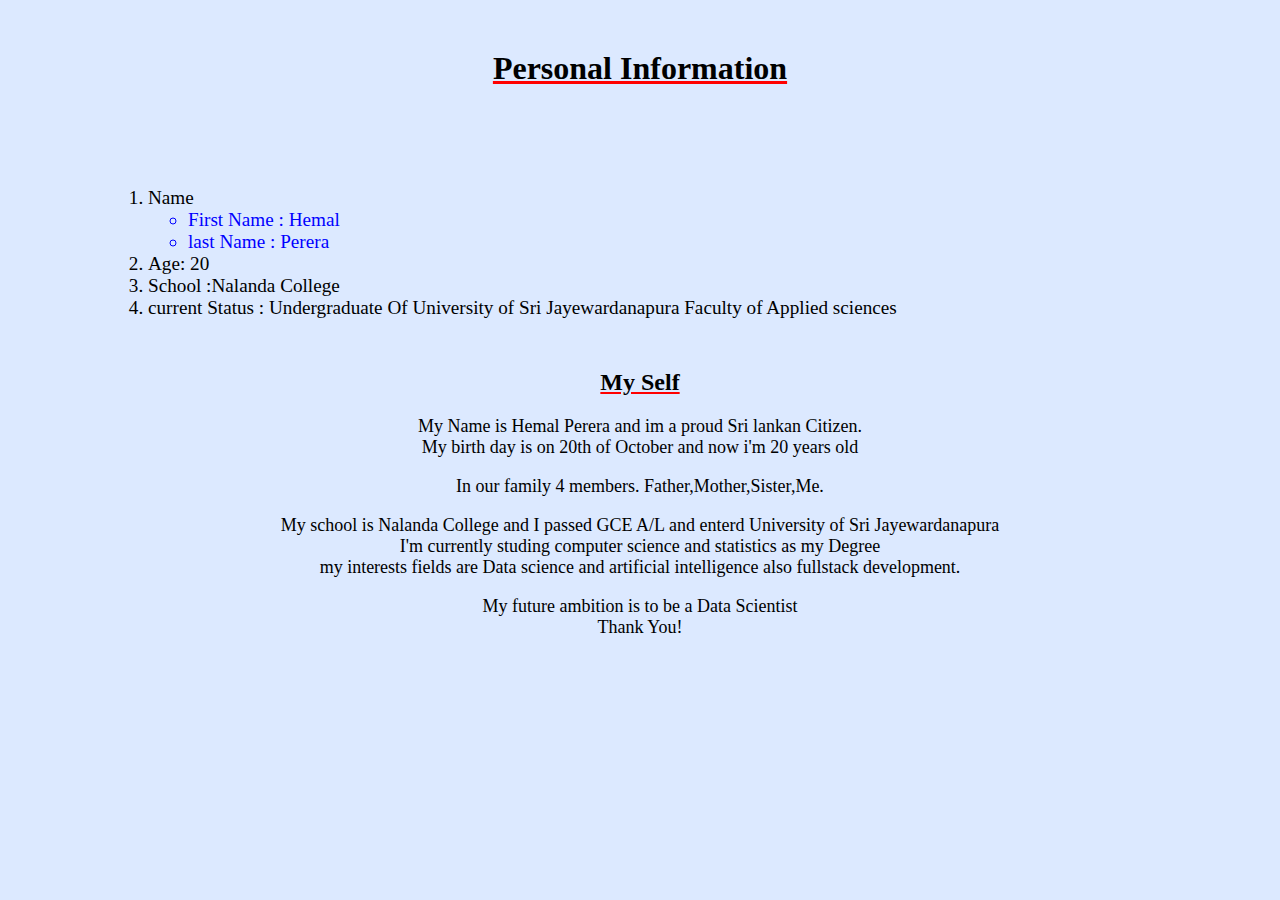
<file: about.html>
<!DOCTYPE html>
<html lang="en">
<head>
    <meta charset="UTF-8">
    <meta name="viewport" content="width=device-width, initial-scale=1.0">
    <title>About</title>
    <style>
        body{
            background: rgba(186, 212, 255, 0.5);
        }
        h1,h2{
            text-align: center;
            text-decoration: underline;
            text-shadow: aqua;
            text-decoration-color: red;
            margin-top: 50px;

        }
ol{
    font-size: larger;
    margin-top: 100px;
    margin-left: 100px;
}
/*child selector*/
 ul > li{
    color: blue;
}
p{
    text-align: center;
    font-size: large;
}

    </style>
</head>
<body>
    <h1>Personal Information</h1>
    <div id="personal">
      <ol>
          <li>Name
              <ul>
                  <li>First Name : Hemal</li>
                  <li>last Name  : Perera</li>
              </ul>
          </li>
          <li>Age: 20</li>
          <li>School         :Nalanda College</li>
          <li>current Status : Undergraduate Of University of Sri Jayewardanapura Faculty of Applied sciences </li>
          
      </ol>
<div>
<h2>My Self</h2>
<p>My Name is Hemal Perera and im a proud Sri lankan Citizen. <br>My birth day is on 20th of October and now i'm 20 years old  </p>
<p>In our family 4 members. Father,Mother,Sister,Me. </p>
<p>My school is Nalanda College and I passed GCE A/L and enterd University of Sri Jayewardanapura <br>I'm currently studing computer science and statistics as my Degree<br>my interests fields are Data science and artificial intelligence also fullstack development.</p>
<p>My future ambition is to be a Data Scientist <br>Thank You!</p>

</div>
    </div>
 
</body>
</html>
</file>
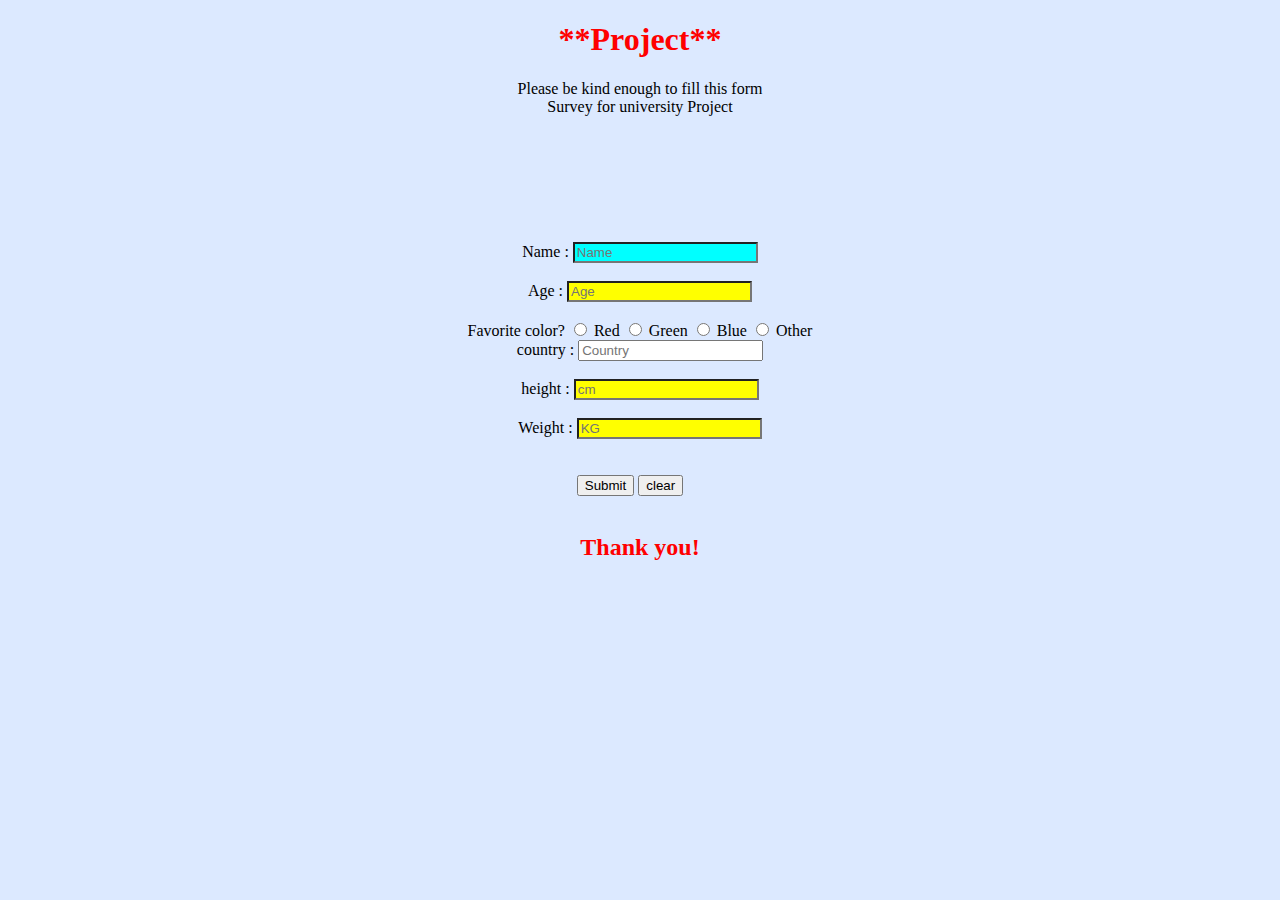
<file: project.html>
<!DOCTYPE html>
<html lang="en">
<head>
    <meta charset="UTF-8">
    <meta name="viewport" content="width=device-width, initial-scale=1.0">
    <title>PROJECT</title>
    <link rel="stylesheet" href="Project.css">
</head>
<body>
    <h1>**Project**</h1>
    <p class="heading">Please be kind enough to fill this form <br>Survey for university Project</p>
    <form>

        <div>Name :
            <input  name="name" type="text" placeholder="Name">
        </div><br>
        <div>Age :
             <input name="age" type="number" placeholder="Age"></div>
        <div><br>
            Favorite color?
            <input name="color" type="radio" value="red"> Red
            <input name="color" type="radio" value="green"> Green
            <input name="color" type="radio" value="blue"> Blue
            <input name="color" type="radio" value="other"> Other
        </div>

        <div>country :
            <input name="country" list="countries" placeholder="Country">
            <datalist id="countries">
                <option value="Afghanistan">
                <option value="Albania">
                <option value="Algeria">
                <option value="Andorra">
                <option value="Angola">
                <option value="Antigua &amp; Deps">
                <option value="Argentina">
                <option value="Armenia">
                <option value="Australia">
                <option value="Austria">
                <option value="Azerbaijan">
                <option value="Bahamas">
                <option value="Bahrain">
                <option value="Bangladesh">
                <option value="Barbados">
                <option value="Belarus">
                <option value="Belgium">
                <option value="Belize">
                <option value="Benin">
                <option value="Bhutan">
                <option value="Bolivia">
                <option value="Bosnia Herzegovina">
                <option value="Botswana">
                <option value="Brazil">
                <option value="Brunei">
                <option value="Bulgaria">
                <option value="Burkina">
                <option value="Burundi">
                <option value="Cambodia">
                <option value="Cameroon">
                <option value="Canada">
                <option value="Cape Verde">
                <option value="Central African Rep">
                <option value="Chad">
                <option value="Chile">
                <option value="China">
                <option value="Colombia">
                <option value="Comoros">
                <option value="Congo">
                <option value="Congo (Democratic Rep)">
                <option value="Costa Rica">
                <option value="Croatia">
                <option value="Cuba">
                <option value="Cyprus">
                <option value="Czech Republic">
                <option value="Denmark">
                <option value="Djibouti">
                <option value="Dominica">
                <option value="Dominican Republic">
                <option value="East Timor">
                <option value="Ecuador">
                <option value="Egypt">
                <option value="El Salvador">
                <option value="Equatorial Guinea">
                <option value="Eritrea">
                <option value="Estonia">
                <option value="Ethiopia">
                <option value="Fiji">
                <option value="Finland">
                <option value="France">
                <option value="Gabon">
                <option value="Gambia">
                <option value="Georgia">
                <option value="Germany">
                <option value="Ghana">
                <option value="Greece">
                <option value="Grenada">
                <option value="Guatemala">
                <option value="Guinea">
                <option value="Guinea-Bissau">
                <option value="Guyana">
                <option value="Haiti">
                <option value="Honduras">
                <option value="Hungary">
                <option value="Iceland">
                <option value="India">
                <option value="Indonesia">
                <option value="Iran">
                <option value="Iraq">
                <option value="Ireland (Republic)">
                <option value="Israel">
                <option value="Italy">
                <option value="Ivory Coast">
                <option value="Jamaica">
                <option value="Japan">
                <option value="Jordan">
                <option value="Kazakhstan">
                <option value="Kenya">
                <option value="Kiribati">
                <option value="Korea North">
                <option value="Korea South">
                <option value="Kosovo">
                <option value="Kuwait">
                <option value="Kyrgyzstan">
                <option value="Laos">
                <option value="Latvia">
                <option value="Lebanon">
                <option value="Lesotho">
                <option value="Liberia">
                <option value="Libya">
                <option value="Liechtenstein">
                <option value="Lithuania">
                <option value="Luxembourg">
                <option value="Macedonia">
                <option value="Madagascar">
                <option value="Malawi">
                <option value="Malaysia">
                <option value="Maldives">
                <option value="Mali">
                <option value="Malta">
                <option value="Marshall Islands">
                <option value="Mauritania">
                <option value="Mauritius">
                <option value="Mexico">
                <option value="Micronesia">
                <option value="Moldova">
                <option value="Monaco">
                <option value="Mongolia">
                <option value="Montenegro">
                <option value="Morocco">
                <option value="Mozambique">
                <option value="Myanmar, (Burma)">
                <option value="Namibia">
                <option value="Nauru">
                <option value="Nepal">
                <option value="Netherlands">
                <option value="New Zealand">
                <option value="Nicaragua">
                <option value="Niger">
                <option value="Nigeria">
                <option value="Norway">
                <option value="Oman">
                <option value="Pakistan">
                <option value="Palau">
                <option value="Panama">
                <option value="Papua New Guinea">
                <option value="Paraguay">
                <option value="Peru">
                <option value="Philippines">
                <option value="Poland">
                <option value="Portugal">
                <option value="Qatar">
                <option value="Romania">
                <option value="Russian Federation">
                <option value="Rwanda">
                <option value="St Kitts &amp; Nevis">
                <option value="St Lucia">
                <option value="Saint Vincent &amp; the Grenadines">
                <option value="Samoa">
                <option value="San Marino">
                <option value="Sao Tome &amp; Principe">
                <option value="Saudi Arabia">
                <option value="Senegal">
                <option value="Serbia">
                <option value="Seychelles">
                <option value="Sierra Leone">
                <option value="Singapore">
                <option value="Slovakia">
                <option value="Slovenia">
                <option value="Solomon Islands">
                <option value="Somalia">
                <option value="South Africa">
                <option value="South Sudan">
                <option value="Spain">
                <option value="Sri Lanka">
                <option value="Sudan">
                <option value="Suriname">
                <option value="Swaziland">
                <option value="Sweden">
                <option value="Switzerland">
                <option value="Syria">
                <option value="Taiwan">
                <option value="Tajikistan">
                <option value="Tanzania">
                <option value="Thailand">
                <option value="Togo">
                <option value="Tonga">
                <option value="Trinidad &amp; Tobago">
                <option value="Tunisia">
                <option value="Turkey">
                <option value="Turkmenistan">
                <option value="Tuvalu">
                <option value="Uganda">
                <option value="Ukraine">
                <option value="United Arab Emirates">
                <option value="United Kingdom">
                <option value="United States">
                <option value="Uruguay">
                <option value="Uzbekistan">
                <option value="Vanuatu">
                <option value="Vatican City">
                <option value="Venezuela">
                <option value="Vietnam">
                <option value="Yemen">
                <option value="Zambia">
                <option value="Zimbabwe">
            </datalist>
        </div><br>
        <div>height : <input  type="number" placeholder="cm"></div><br>
        <div>Weight : <input  type="number" placeholder="KG"></div>
    
    </form><br><br>
    <button class="button1">Submit</button>
    <button>clear</button>
    <br><br>
    <h2>Thank you!</h2>   
</body>
</html>
</file>
<file: Project.css>
input[type=text] {
  background-color: aqua;
}

input[type=number] {
  background-color: yellow;
}

h1, h2 {
  text-align: center;
  -webkit-text-decoration: blueviolet;
          text-decoration: blueviolet;
  color: red;
}

form {
  -webkit-box-pack: center;
      -ms-flex-pack: center;
          justify-content: center;
  text-align: center;
  margin-top: 10%;
}

.button1 {
  margin-left: 45%;
}

.heading {
  text-align: center;
}

body {
  background-color: rgba(186, 212, 255, 0.5);
}
/*# sourceMappingURL=project.css.map */
</file>
